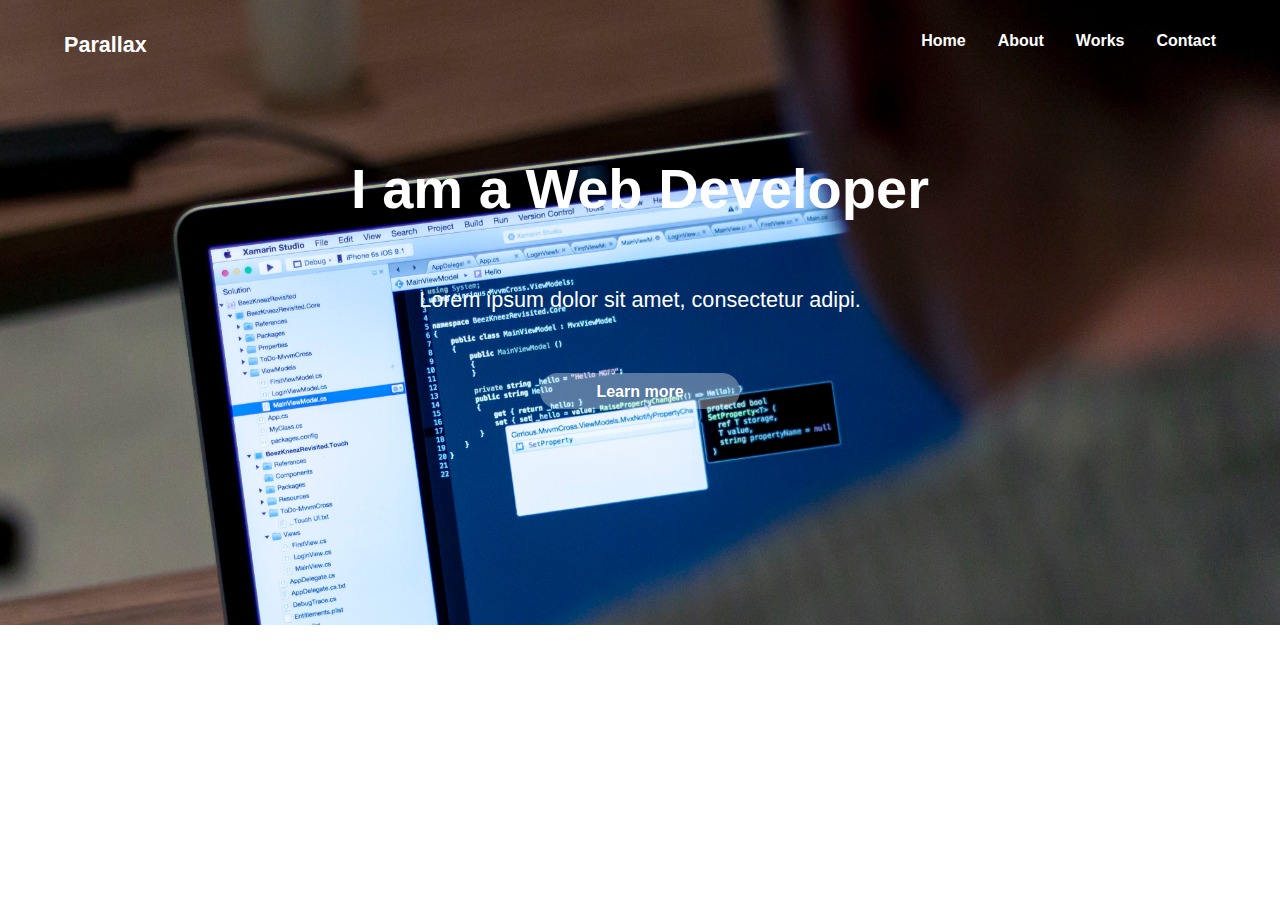
<file: index.html>
<!DOCTYPE html>
<html>
  <head>
    <meta charset="utf-8">
    <title>Welcome To Parallax</title>
    <meta name="viewport" content="width=device-width, initial-scale=1">
    <link rel="stylesheet" href="css/index.css">
    <link rel="stylesheet" href="css/normalize.css">
  </head>
  <body>
    <section class="banner">
      <div class="wrapper">
        <header>
          <p class="logo">Parallax</p>
          <nav><a href="#" class="link">Home</a><a href="#" class="link">About</a><a href="#" class="link">Works</a><a href="#" class="link">Contact</a></nav>
          <div class="content">
            <h1 class="title">I am a Web Developer</h1>
            <h2 class="sub_title">Lorem ipsum dolor sit amet, consectetur adipi.</h2>
            <div class="button_wrapper"><a href="#" class="button button_highlight">Learn more</a></div>
          </div>
        </header>
      </div>
    </section>
  </body>
  <script href="../js/jquery-2.2.3.js"></script>
  <script href="../js/function.js"></script>
</html>
</file>
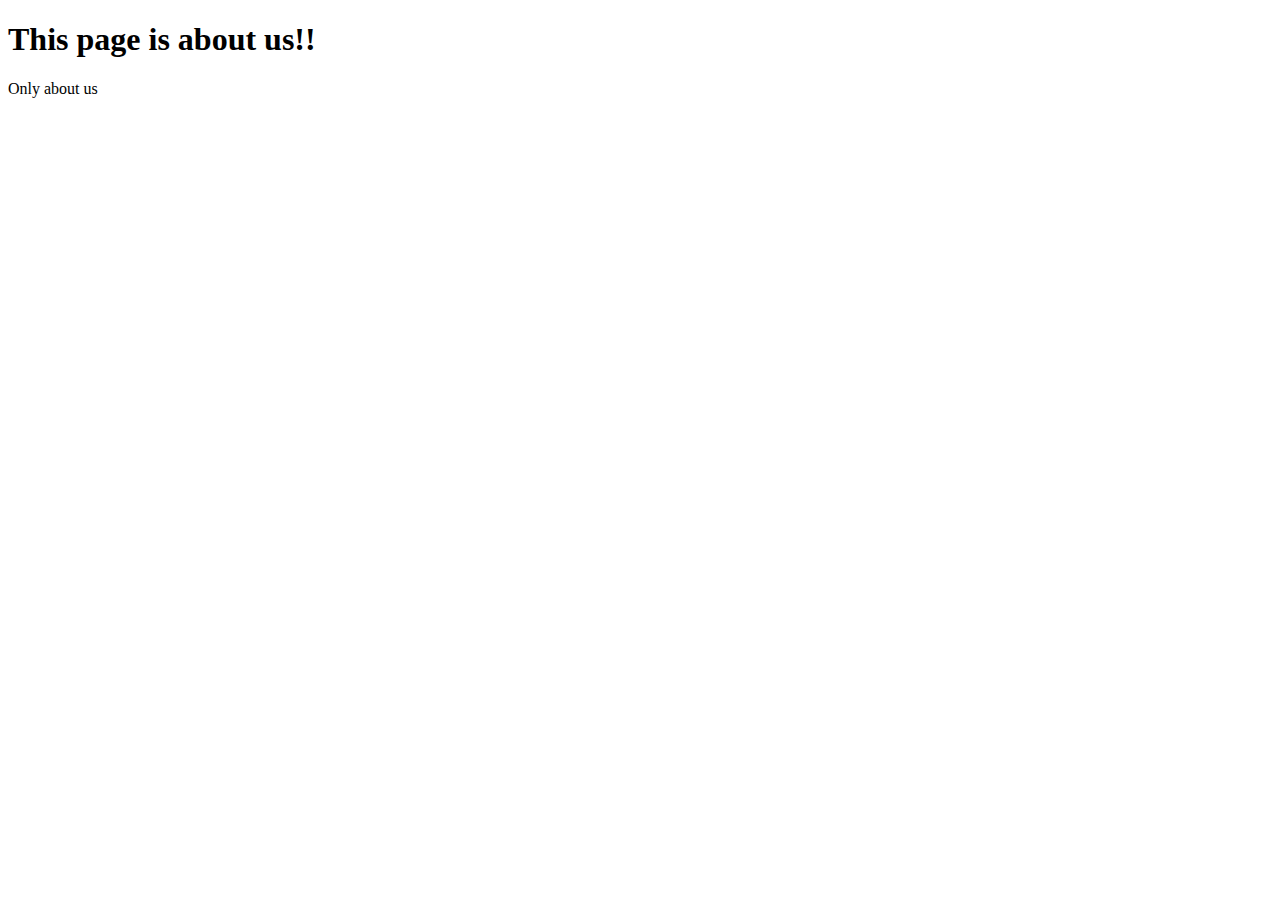
<file: about.html>
<!DOCTYPE html>
<html lang="en">
<head>
    <meta charset="UTF-8">
    <meta name="viewport" content="width=device-width, initial-scale=1.0">
    <title>About Us</title>
</head>
<body>
    <h1>This page is about us!!</h1>
    <p>Only about us</p>
</body>
</html>
</file>
<file: css/index.css>
* {
  margin: 0;
  padding: 0;
  border: 0;
  box-sizing: border-box;
}

body {
  font-family: 'Open-Sans',sans-serif;
}

.wrapper {
  width: 1440px;
  max-width: 90%;
  margin: 0 auto;
}

.button {
  border: none;
  outline: none;
  border-radius: 2rem;
  padding: .6rem 3.5rem;
  font-weight: 700;
  color: #FFFFFF;
  text-decoration: none;
  text-align: center;
}

.button_highlight {
  background: rgba(250, 250, 250, 0.35);
}

.link {
  display: inline-block;
  color: #00f7ff;
  text-decoration: none;
}

.link::after {
  content: '';
  display: block;
  width: 0;
  height: 2px;
  background: #00f7ff;
  transition: width .3s;
}

.link:hover::after {
  width: 100%;
}

.banner {
  background-image: url(../img/developer.jpg);
  background-repeat: no-repeat;
  background-size: cover;
}

.banner header {
  padding: 2em 0;
}

.banner .logo {
  color: #FFFFFF;
  font-weight: 700;
  font-size: 1.35rem;
  float: left;
  margin: 0;
  cursor: pointer;
}

.banner nav {
  float: right;
}

.banner nav a {
  color: #FFFFFF;
  font-weight: 700;
  text-decoration: none;
  margin-left: 2em;
}

.banner .content {
  padding: 4rem 0 8rem 0;
}

.banner .content .title, .banner .content .sub_title {
  color: #FFFFFF;
  font-size: 3.5rem;
  margin: 60px;
  text-align: center;
}

.banner .content .sub_title {
  font-weight: 400;
  font-size: 1.35rem;
  width: 500px;
  margin: 0 auto 2rem auto;
  line-height: 1.75;
}

.banner .content .button_wrapper {
  text-align: center;
  margin: 4rem 0;
}

.banner .content .button_wrapper .button {
  margin: 0;
}
</file>
